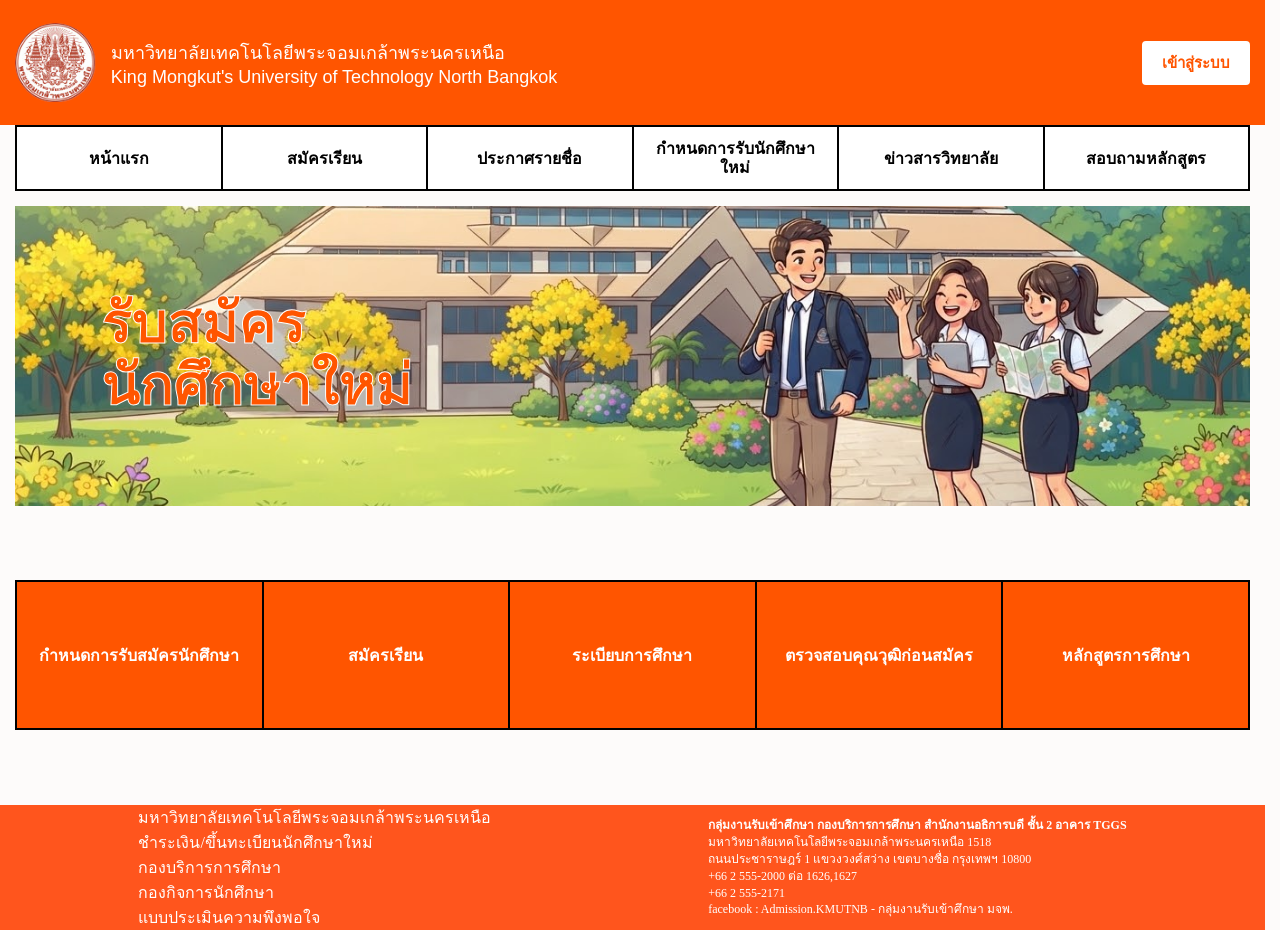
<file: index.html>
<!DOCTYPE html>
<html lang="en">
<head>
    <meta charset="UTF-8">
    <meta name="viewport" content="width=device-width, initial-scale=1.0">
    <title>หน้าแรก</title>
    <link rel="stylesheet" href="css/style.css">


</head>
<body>
    <header>
        <div class="container header-content">
            <div class="header-left">
                <img src="image/logo_kmutnb.jpg" alt="logo" class="header-logo">
                <div class="header-text-container">
                    <p class="header-text">มหาวิทยาลัยเทคโนโลยีพระจอมเกล้าพระนครเหนือ</p>
                    <p class="header-text">King Mongkut's University of Technology North Bangkok</p>
                </div>
            </div>

            <a href="login.html" class="login-btn">เข้าสู่ระบบ</a>
        </div>
    </header>
    
    <!-- Nav อยู่ใน .container เพื่อให้ความกว้างเท่ากับส่วนอื่นๆ -->
    <nav class="container">
        <div class="navbar">
            <a href="index.html" class="nav-item">หน้าแรก</a>
            <a href="recruit.html" class="nav-item">สมัครเรียน</a>
            <a href="list.html" class="nav-item">ประกาศรายชื่อ</a>
            <a href="schedule.html" class="nav-item">กำหนดการรับนักศึกษาใหม่</a>
            <a href="news.html" class="nav-item">ข่าวสารวิทยาลัย</a>
            <a href="inquire.html" class="nav-item">สอบถามหลักสูตร</a>
        </div>
    </nav>


    <aside class="container banner-container">
        <img src="image/794411696_1824987132249057_1376062973989163461_n.png" alt="news">
    
        <div class="banner-text">
            <h2>รับสมัคร</h2>
            <h2>นักศึกษาใหม่</h2>
        </div>
    </aside>

    <article class="container">
        <div class="article">
            <a href="" class="article-item">กำหนดการรับสมัครนักศึกษา</a>
            <a href="" class="article-item">สมัครเรียน</a>
            <a href="" class="article-item">ระเบียบการศึกษา</a>
            <a href="" class="article-item">ตรวจสอบคุณวุฒิก่อนสมัคร</a>
            <a href="" class="article-item">หลักสูตรการศึกษา</a>
        </div>
    </article>

    <footer>
        <div class="footer-left">
            <ul>
                <li><a href="#">มหาวิทยาลัยเทคโนโลยีพระจอมเกล้าพระนครเหนือ</a></li>
                <li><a href="#">ชำระเงิน/ขึ้นทะเบียนนักศึกษาใหม่</a></li>
                <li><a href="#">กองบริการการศึกษา</a></li>
                <li><a href="#">กองกิจการนักศึกษา</a></li>
                <li><a href="#">แบบประเมินความพึงพอใจ</a></li>
            </ul>
        </div>

        
        <div class="footer-right">
            <p><strong>กลุ่มงานรับเข้าศึกษา กองบริการการศึกษา สำนักงานอธิการบดี ชั้น 2 อาคาร TGGS</strong></p>
            <p>มหาวิทยาลัยเทคโนโลยีพระจอมเกล้าพระนครเหนือ 1518</p>
            <p>ถนนประชาราษฎร์ 1 แขวงวงศ์สว่าง เขตบางซื่อ กรุงเทพฯ 10800</p>
            <p>+66 2 555-2000 ต่อ 1626,1627</p>
            <p>+66 2 555-2171</p>
            <p>facebook : Admission.KMUTNB - กลุ่มงานรับเข้าศึกษา มจพ.</p>
        </div>
    </footer>
    
</body>
</html>
</file>
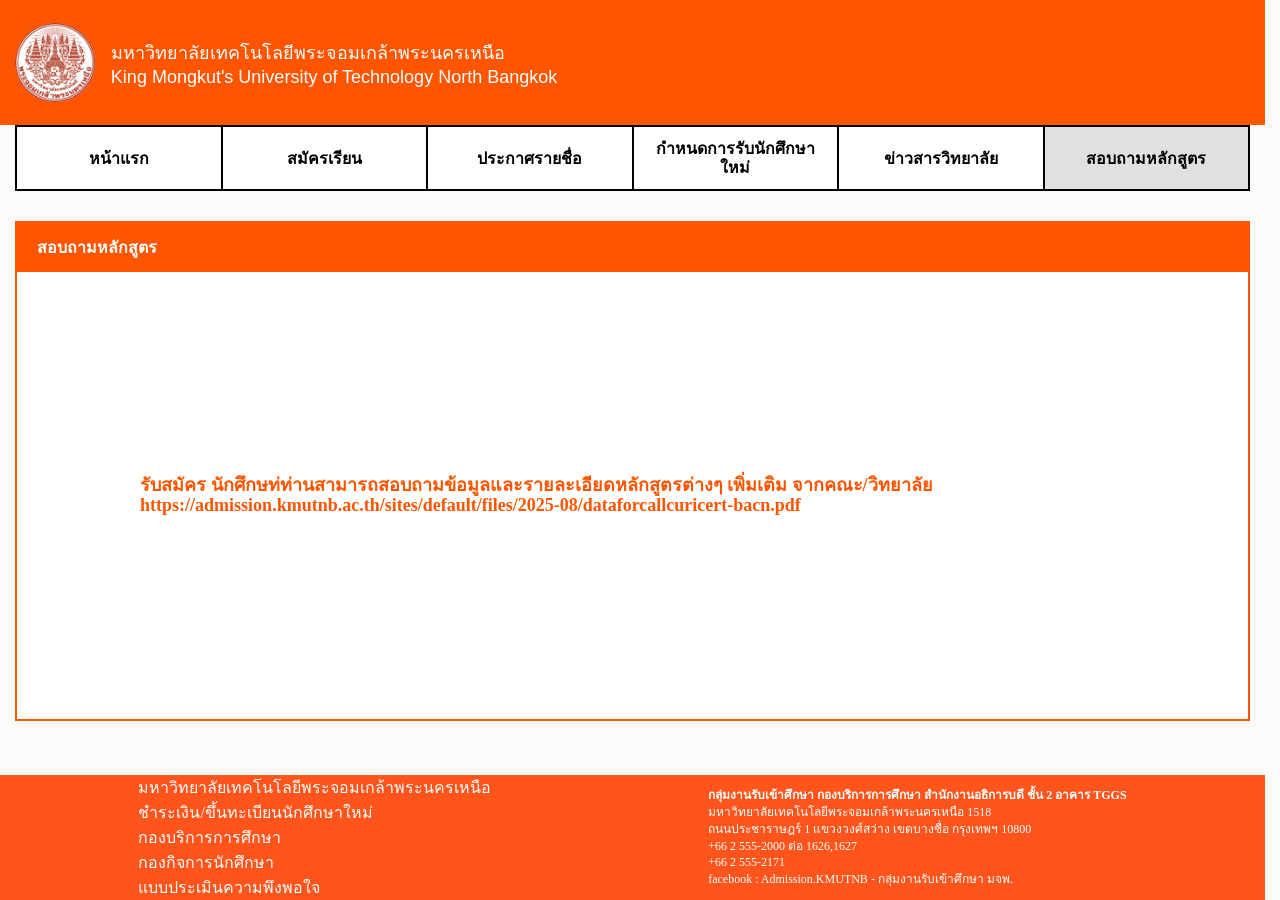
<file: inquire.html>
<!DOCTYPE html>
<html lang="en">
<head>
    <meta charset="UTF-8">
    <meta name="viewport" content="width=device-width, initial-scale=1.0">
    <title>สอบถามหลักสูตร</title>
    <link rel="stylesheet" href="css/inquirestyle.css">
</head>
<body>
    <header>
        <div class="container header-content">
            <div class="header-left">
                <img src="image/logo_kmutnb.jpg" alt="logo" class="header-logo">
                <div class="header-text-container">
                    <p class="header-text">มหาวิทยาลัยเทคโนโลยีพระจอมเกล้าพระนครเหนือ</p>
                    <p class="header-text">King Mongkut's University of Technology North Bangkok</p>
                </div>
            </div>
        </div>
    </header>

    <nav class="container">
        <div class="navbar">
            <a href="index.html" class="nav-item">หน้าแรก</a>
            <a href="recruit.html" class="nav-item">สมัครเรียน</a>
            <a href="list.html" class="nav-item">ประกาศรายชื่อ</a>
            <a href="schedule.html" class="nav-item">กำหนดการรับนักศึกษาใหม่</a>
            <a href="news.html" class="nav-item">ข่าวสารวิทยาลัย</a>
            <a href="inquire.html" class="nav-item active">สอบถามหลักสูตร</a>
        </div>
    </nav>

    <main class="container">
        <div class="content-container">
            <div class="content-title">
                สอบถามหลักสูตร
            </div>
            <div class="content-body">
                <h1>รับสมัคร  นักศึกษท่ท่านสามารถสอบถามข้อมูลและรายละเอียดหลักสูตรต่างๆ เพิ่มเติม  จากคณะ/วิทยาลัย <a href="https://admission.kmutnb.ac.th/sites/default/files/2025-08/dataforcallcuricert-bacn.pdfานสามารถสอบถามข้อมูลและรายละเอียดหลักสูตรต่างๆ เพิ่มเติม จากคณะ/วิทยาลัย https://admission.kmutnb.ac.th/sites/default/files/2025-08/dataforcallcuricert-bacn.pdfาใหม่"> https://admission.kmutnb.ac.th/sites/default/files/2025-08/dataforcallcuricert-bacn.pdf </a></h1>
            </div>
        </div>
    </main>

    <footer>
        <div class="footer-left">
            <ul>
                <li><a href="#">มหาวิทยาลัยเทคโนโลยีพระจอมเกล้าพระนครเหนือ</a></li>
                <li><a href="#">ชำระเงิน/ขึ้นทะเบียนนักศึกษาใหม่</a></li>
                <li><a href="#">กองบริการการศึกษา</a></li>
                <li><a href="#">กองกิจการนักศึกษา</a></li>
                <li><a href="#">แบบประเมินความพึงพอใจ</a></li>
            </ul>
        </div>

        <div class="footer-right">
            <p><strong>กลุ่มงานรับเข้าศึกษา กองบริการการศึกษา สำนักงานอธิการบดี ชั้น 2 อาคาร TGGS</strong></p>
            <p>มหาวิทยาลัยเทคโนโลยีพระจอมเกล้าพระนครเหนือ 1518</p>
            <p>ถนนประชาราษฎร์ 1 แขวงวงศ์สว่าง เขตบางซื่อ กรุงเทพฯ 10800</p>
            <p>+66 2 555-2000 ต่อ 1626,1627</p>
            <p>+66 2 555-2171</p>
            <p>facebook : Admission.KMUTNB - กลุ่มงานรับเข้าศึกษา มจพ.</p>
        </div>
    </footer>
</body>
</html>
</file>
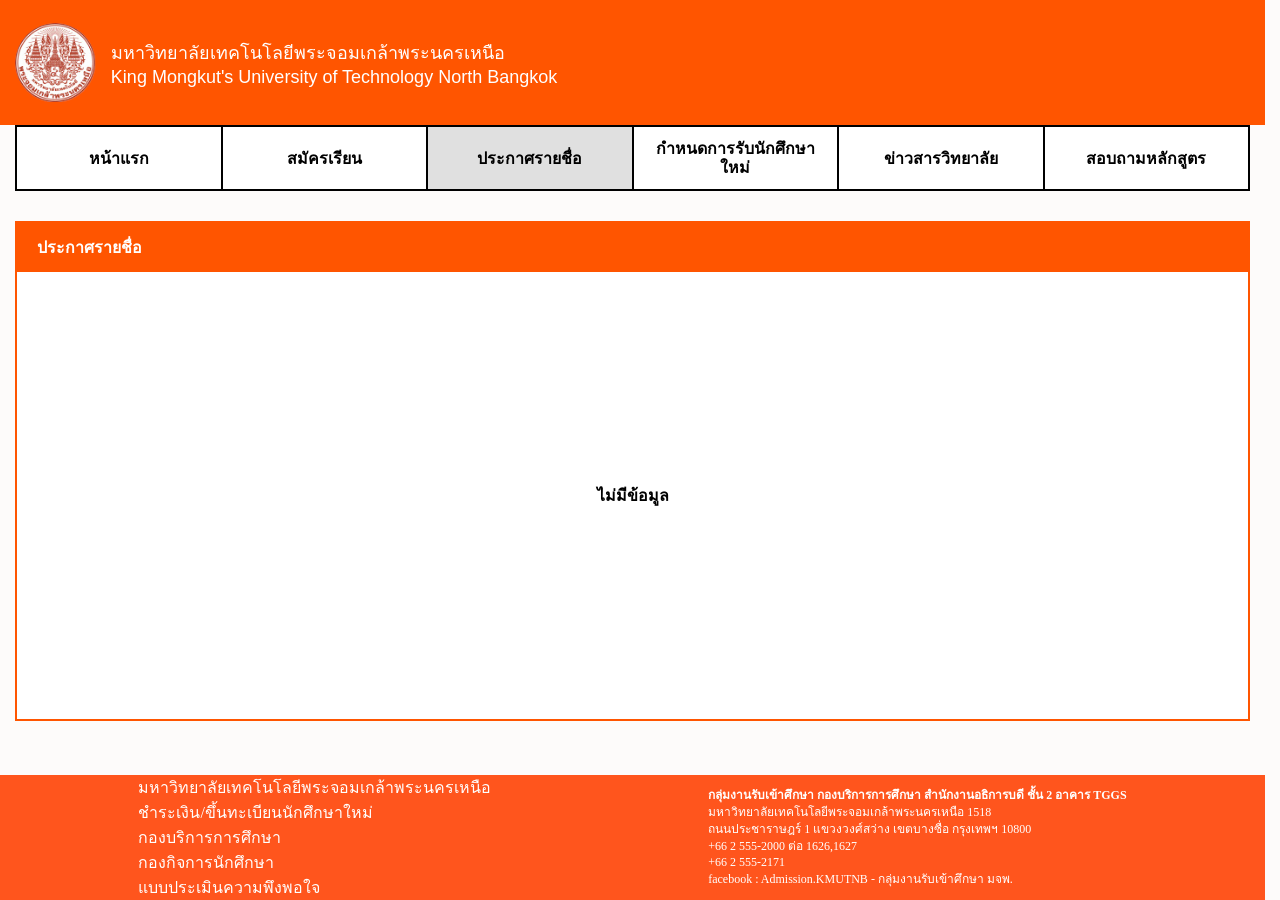
<file: list.html>
<!DOCTYPE html>
<html lang="en">
<head>
    <meta charset="UTF-8">
    <meta name="viewport" content="width=device-width, initial-scale=1.0">
    <title>ประกาศรายชื่อ</title>
    <link rel="stylesheet" href="css/liststyle.css">
</head>
<body>
    <header>
        <div class="container header-content">
            <div class="header-left">
                <img src="image/logo_kmutnb.jpg" alt="logo" class="header-logo">
                <div class="header-text-container">
                    <p class="header-text">มหาวิทยาลัยเทคโนโลยีพระจอมเกล้าพระนครเหนือ</p>
                    <p class="header-text">King Mongkut's University of Technology North Bangkok</p>
                </div>
            </div>
        </div>
    </header>

    <nav class="container">
        <div class="navbar">
            <a href="index.html" class="nav-item">หน้าแรก</a>
            <a href="recruit.html" class="nav-item">สมัครเรียน</a>
            <a href="list.html" class="nav-item active">ประกาศรายชื่อ</a>
            <a href="schedule.html" class="nav-item">กำหนดการรับนักศึกษาใหม่</a>
            <a href="news.html" class="nav-item">ข่าวสารวิทยาลัย</a>
            <a href="inquire.html" class="nav-item">สอบถามหลักสูตร</a>
        </div>
    </nav>

    <main class="container">
        <div class="content-container">
            <div class="content-title">
                ประกาศรายชื่อ
            </div>
            <div class="content-body">
                <p class="no-data">ไม่มีข้อมูล</p>
            </div>
        </div>
    </main>

    <footer>
        <div class="footer-left">
            <ul>
                <li><a href="#">มหาวิทยาลัยเทคโนโลยีพระจอมเกล้าพระนครเหนือ</a></li>
                <li><a href="#">ชำระเงิน/ขึ้นทะเบียนนักศึกษาใหม่</a></li>
                <li><a href="#">กองบริการการศึกษา</a></li>
                <li><a href="#">กองกิจการนักศึกษา</a></li>
                <li><a href="#">แบบประเมินความพึงพอใจ</a></li>
            </ul>
        </div>

        <div class="footer-right">
            <p><strong>กลุ่มงานรับเข้าศึกษา กองบริการการศึกษา สำนักงานอธิการบดี ชั้น 2 อาคาร TGGS</strong></p>
            <p>มหาวิทยาลัยเทคโนโลยีพระจอมเกล้าพระนครเหนือ 1518</p>
            <p>ถนนประชาราษฎร์ 1 แขวงวงศ์สว่าง เขตบางซื่อ กรุงเทพฯ 10800</p>
            <p>+66 2 555-2000 ต่อ 1626,1627</p>
            <p>+66 2 555-2171</p>
            <p>facebook : Admission.KMUTNB - กลุ่มงานรับเข้าศึกษา มจพ.</p>
        </div>
    </footer>
</body>
</html>
</file>
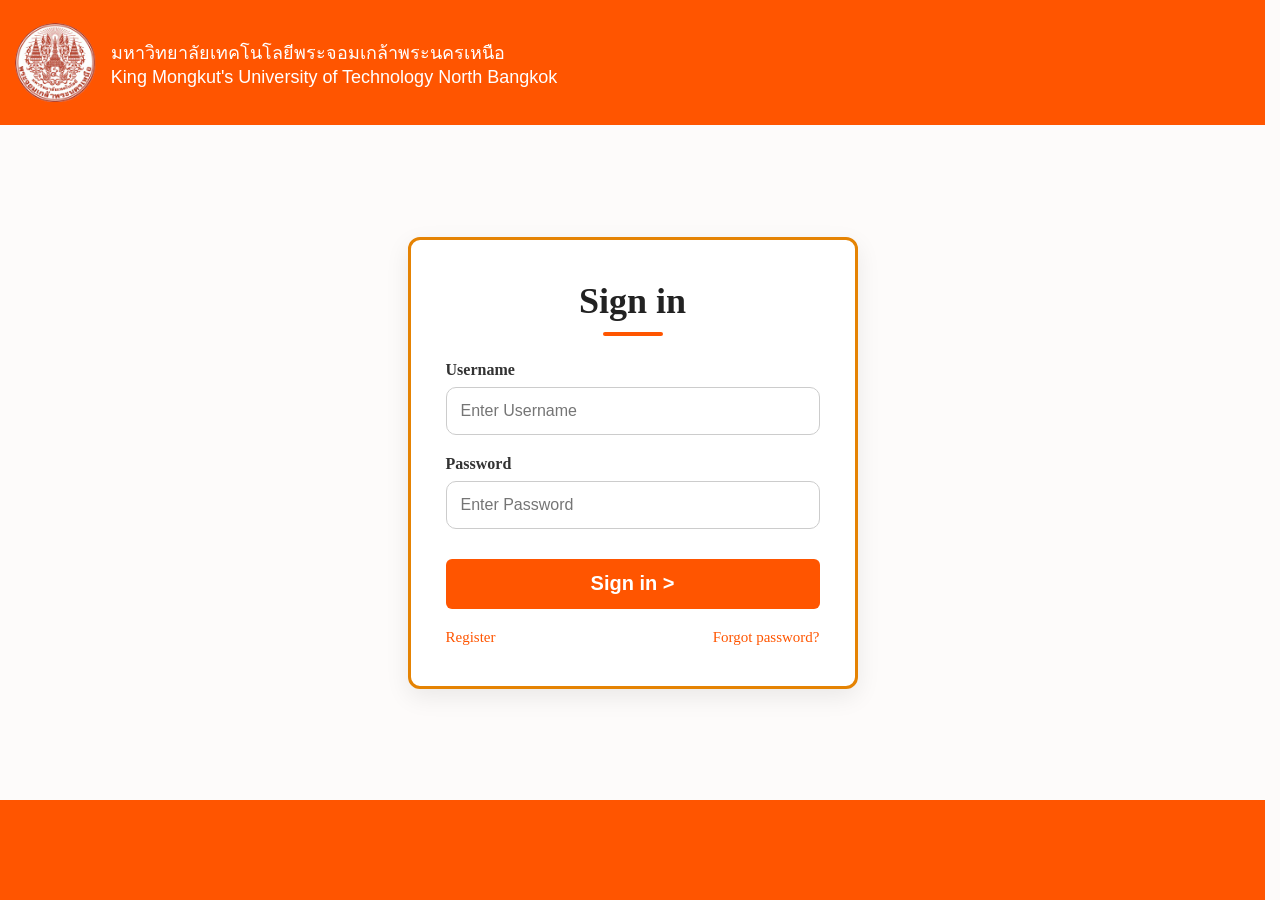
<file: login.html>
<!DOCTYPE html>
<html lang="th">
<head>
    <meta charset="UTF-8">
    <meta name="viewport" content="width=device-width, initial-scale=1.0">
    <title>sign in</title>
    <link rel="stylesheet" href="css/loginstyle.css">
</head>
<body>
    <header>
        <div class="container header-content">
            <div class="header-left">
                <img src="image/logo_kmutnb.jpg" alt="KMUTNB Logo" class="header-logo">
                <div class="header-text-container">
                    <p class="header-text">มหาวิทยาลัยเทคโนโลยีพระจอมเกล้าพระนครเหนือ</p>
                    <p class="header-text">King Mongkut's University of Technology North Bangkok</p>
                </div>
            </div>
        </div>
    </header>

    <main class="main-container">
        <div class="login-box">
            <h1>Sign in</h1>
            
            <form action="index.html" method="GET">
                <div class="input-group">
                    <label for="username">Username</label>
                    <input type="text" id="username" name="username" placeholder="Enter Username" required>
                </div>

                <div class="input-group">
                    <label for="password">Password</label>
                    <input type="password" id="password" name="password" placeholder="Enter Password" required>
                </div>

                <button type="submit" class="btn-signin">Sign in &gt;</button>
                
                <div class="login-links">
                    <a href="">Register</a>
                    <a href="">Forgot password?</a>
                </div>
            </form>
        </div>
    </main>


    <footer>
        <!-- <div class="footer-content">
        </div> -->
    </footer>

</body>
</html>
</file>
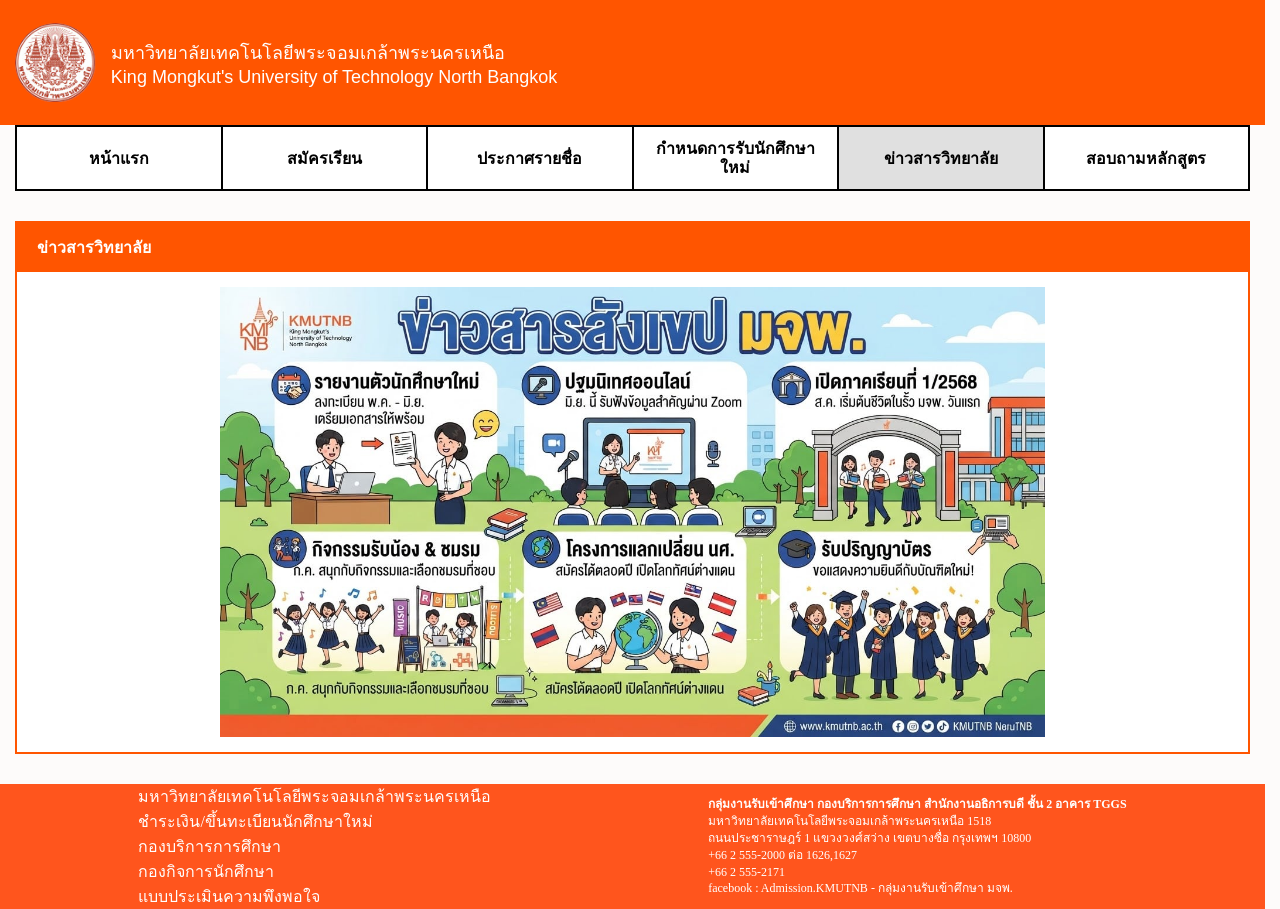
<file: news.html>
<!DOCTYPE html>
<html lang="en">
<head>
    <meta charset="UTF-8">
    <meta name="viewport" content="width=device-width, initial-scale=1.0">
    <title>ข่าวสารวิทยาลัย</title>
    <link rel="stylesheet" href="css/newsstyle.css">
</head>
<body>
    <header>
        <div class="container header-content">
            <div class="header-left">
                <img src="image/logo_kmutnb.jpg" alt="logo" class="header-logo">
                <div class="header-text-container">
                    <p class="header-text">มหาวิทยาลัยเทคโนโลยีพระจอมเกล้าพระนครเหนือ</p>
                    <p class="header-text">King Mongkut's University of Technology North Bangkok</p>
                </div>
            </div>
        </div>
    </header>

    <nav class="container">
        <div class="navbar">
            <a href="index.html" class="nav-item">หน้าแรก</a>
            <a href="recruit.html" class="nav-item">สมัครเรียน</a>
            <a href="list.html" class="nav-item">ประกาศรายชื่อ</a>
            <a href="schedule.html" class="nav-item">กำหนดการรับนักศึกษาใหม่</a>
            <a href="news.html" class="nav-item active">ข่าวสารวิทยาลัย</a>
            <a href="inquire.html" class="nav-item">สอบถามหลักสูตร</a>
        </div>
    </nav>

    <main class="container">
        <div class="content-container">
            <div class="content-title">
                ข่าวสารวิทยาลัย
            </div>
            <div class="content-body">
                <img src="image/d028443d-1dfc-4a4d-9779-fd4f2e30ca82.jpg" alt="ข่าวสารวิทยาลัย" class="news-image">
            </div>
        </div>
    </main>

    <footer>
        <div class="footer-left">
            <ul>
                <li><a href="#">มหาวิทยาลัยเทคโนโลยีพระจอมเกล้าพระนครเหนือ</a></li>
                <li><a href="#">ชำระเงิน/ขึ้นทะเบียนนักศึกษาใหม่</a></li>
                <li><a href="#">กองบริการการศึกษา</a></li>
                <li><a href="#">กองกิจการนักศึกษา</a></li>
                <li><a href="#">แบบประเมินความพึงพอใจ</a></li>
            </ul>
        </div>

        <div class="footer-right">
            <p><strong>กลุ่มงานรับเข้าศึกษา กองบริการการศึกษา สำนักงานอธิการบดี ชั้น 2 อาคาร TGGS</strong></p>
            <p>มหาวิทยาลัยเทคโนโลยีพระจอมเกล้าพระนครเหนือ 1518</p>
            <p>ถนนประชาราษฎร์ 1 แขวงวงศ์สว่าง เขตบางซื่อ กรุงเทพฯ 10800</p>
            <p>+66 2 555-2000 ต่อ 1626,1627</p>
            <p>+66 2 555-2171</p>
            <p>facebook : Admission.KMUTNB - กลุ่มงานรับเข้าศึกษา มจพ.</p>
        </div>
    </footer>
</body>
</html>
</file>
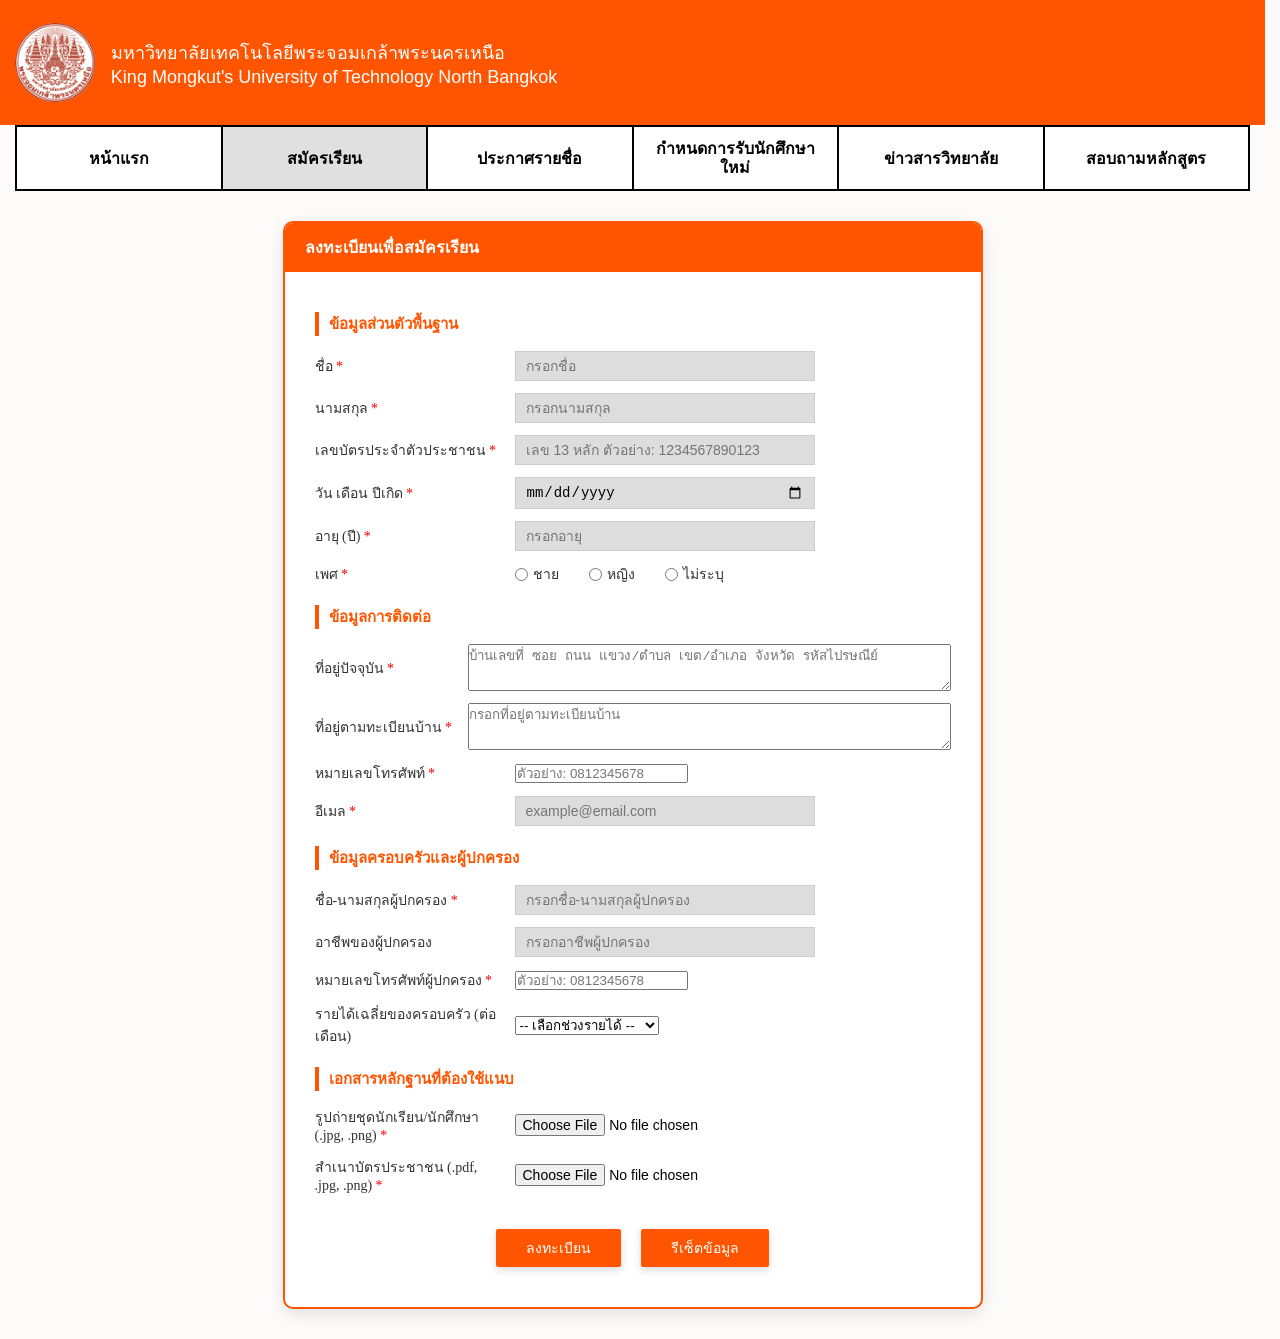
<file: recruit.html>
<!DOCTYPE html>
<html lang="th">
<head>
    <meta charset="UTF-8">
    <meta name="viewport" content="width=device-width, initial-scale=1.0">
    <title>สมัครเรียน</title>
    <link rel="stylesheet" href="css/recruitstyle.css">
</head>
<body>
    <header>
        <div class="container header-content">
            <div class="header-left">
                <img src="image/logo_kmutnb.jpg" alt="ตราสัญลักษณ์ มหาวิทยาลัยเทคโนโลยีพระจอมเกล้าพระนครเหนือ" class="header-logo">
                <div class="header-text-container">
                    <p class="header-text">มหาวิทยาลัยเทคโนโลยีพระจอมเกล้าพระนครเหนือ</p>
                    <p class="header-text">King Mongkut's University of Technology North Bangkok</p>
                </div>
            </div>
        </div>
    </header>

    <nav class="container" aria-label="เมนูหลัก">
        <div class="navbar">
            <a href="index.html" class="nav-item">หน้าแรก</a>
            <a href="recruit.html" class="nav-item active" aria-current="page">สมัครเรียน</a>
            <a href="list.html" class="nav-item">ประกาศรายชื่อ</a>
            <a href="schedule.html" class="nav-item">กำหนดการรับนักศึกษาใหม่</a>
            <a href="news.html" class="nav-item">ข่าวสารวิทยาลัย</a>
            <a href="inquire.html" class="nav-item">สอบถามหลักสูตร</a>
        </div>
    </nav>

    <main class="form-container">
        <h1 class="form-title">ลงทะเบียนเพื่อสมัครเรียน</h1>

        <form action="#" method="POST" enctype="multipart/form-data">

            <!-- ข้อมูลส่วนตัว -->
            <div class="form-section">
                <h3>ข้อมูลส่วนตัวพื้นฐาน</h3>

                <div class="form-group">
                    <label for="firstname">ชื่อ <span class="required">*</span></label>
                    <input type="text" id="firstname" name="firstname" placeholder="กรอกชื่อ" required>
                </div>

                <div class="form-group">
                    <label for="lastname">นามสกุล <span class="required">*</span></label>
                    <input type="text" id="lastname" name="lastname" placeholder="กรอกนามสกุล" required>
                </div>

                <div class="form-group">
                    <label for="national-id">เลขบัตรประจำตัวประชาชน <span class="required">*</span></label>
                    <input type="text" id="national-id" name="national_id" pattern="[0-9]{13}" maxlength="13" placeholder="เลข 13 หลัก ตัวอย่าง: 1234567890123" required>
                </div>

                <div class="form-group">
                    <label for="dob">วัน เดือน ปีเกิด <span class="required">*</span></label>
                    <input type="date" id="dob" name="dob" required>
                </div>

                <div class="form-group">
                    <label for="age">อายุ (ปี) <span class="required">*</span></label>
                    <input type="number" id="age" name="age" min="1" max="100" placeholder="กรอกอายุ" required>
                </div>

                <div class="form-group">
                    <label>เพศ <span class="required">*</span></label>
                    <div class="radio-group">
                        <label><input type="radio" name="gender" value="male" required> ชาย</label>
                        <label><input type="radio" name="gender" value="female"> หญิง</label>
                        <label><input type="radio" name="gender" value="other"> ไม่ระบุ</label>
                    </div>
                </div>
            </div>

            <!-- ข้อมูลการติดต่อ -->
            <div class="form-section">
                <h3>ข้อมูลการติดต่อ</h3>

                <div class="form-group">
                    <label for="current-address">ที่อยู่ปัจจุบัน <span class="required">*</span></label>
                    <textarea id="current-address" name="current_address" rows="3" placeholder="บ้านเลขที่ ซอย ถนน แขวง/ตำบล เขต/อำเภอ จังหวัด รหัสไปรษณีย์" required></textarea>
                </div>

                <div class="form-group">
                    <label for="registered-address">ที่อยู่ตามทะเบียนบ้าน <span class="required">*</span></label>
                    <textarea id="registered-address" name="registered_address" rows="3" placeholder="กรอกที่อยู่ตามทะเบียนบ้าน" required></textarea>
                </div>

                <div class="form-group">
                    <label for="phone">หมายเลขโทรศัพท์ <span class="required">*</span></label>
                    <input type="tel" id="phone" name="phone" pattern="[0-9]{9,10}" maxlength="10" placeholder="ตัวอย่าง: 0812345678" required>
                </div>

                <div class="form-group">
                    <label for="email">อีเมล <span class="required">*</span></label>
                    <input type="email" id="email" name="email" placeholder="example@email.com" required>
                </div>
            </div>

            <!-- ข้อมูลครอบครัว -->
            <div class="form-section">
                <h3>ข้อมูลครอบครัวและผู้ปกครอง</h3>

                <div class="form-group">
                    <label for="guardian-name">ชื่อ-นามสกุลผู้ปกครอง <span class="required">*</span></label>
                    <input type="text" id="guardian-name" name="guardian_name" placeholder="กรอกชื่อ-นามสกุลผู้ปกครอง" required>
                </div>

                <div class="form-group">
                    <label for="guardian-job">อาชีพของผู้ปกครอง</label>
                    <input type="text" id="guardian-job" name="guardian_job" placeholder="กรอกอาชีพผู้ปกครอง">
                </div>

                <div class="form-group">
                    <label for="guardian-phone">หมายเลขโทรศัพท์ผู้ปกครอง <span class="required">*</span></label>
                    <input type="tel" id="guardian-phone" name="guardian_phone" pattern="[0-9]{9,10}" maxlength="10" placeholder="ตัวอย่าง: 0812345678" required>
                </div>

                <div class="form-group">
                    <label for="family-income">รายได้เฉลี่ยของครอบครัว (ต่อเดือน)</label>
                    <select id="family-income" name="family_income">
                        <option value="" disabled selected>-- เลือกช่วงรายได้ --</option>
                        <option value="below-15000">ต่ำกว่า 15,000 บาท</option>
                        <option value="15000-30000">15,000 - 30,000 บาท</option>
                        <option value="30001-50000">30,001 - 50,000 บาท</option>
                        <option value="above-50000">มากกว่า 50,000 บาท</option>
                    </select>
                </div>
            </div>

            <!-- แนบเอกสาร -->
            <div class="form-section">
                <h3>เอกสารหลักฐานที่ต้องใช้แนบ</h3>

                <div class="form-group">
                    <label for="student-photo">รูปถ่ายชุดนักเรียน/นักศึกษา (.jpg, .png) <span class="required">*</span></label>
                    <input type="file" id="student-photo" name="student_photo" accept="image/jpeg, image/png" required>
                </div>

                <div class="form-group">
                    <label for="id-card-copy">สำเนาบัตรประชาชน (.pdf, .jpg, .png) <span class="required">*</span></label>
                    <input type="file" id="id-card-copy" name="id_card_copy" accept=".pdf, image/jpeg, image/png" required>
                </div>
            </div>

            <div class="button-group">
                <button type="submit" class="btn btn-primary">ลงทะเบียน</button>
                <button type="reset" class="btn btn-secondary">รีเซ็ตข้อมูล</button>
            </div>

        </form>
    </main>
</body>
</html>
</file>
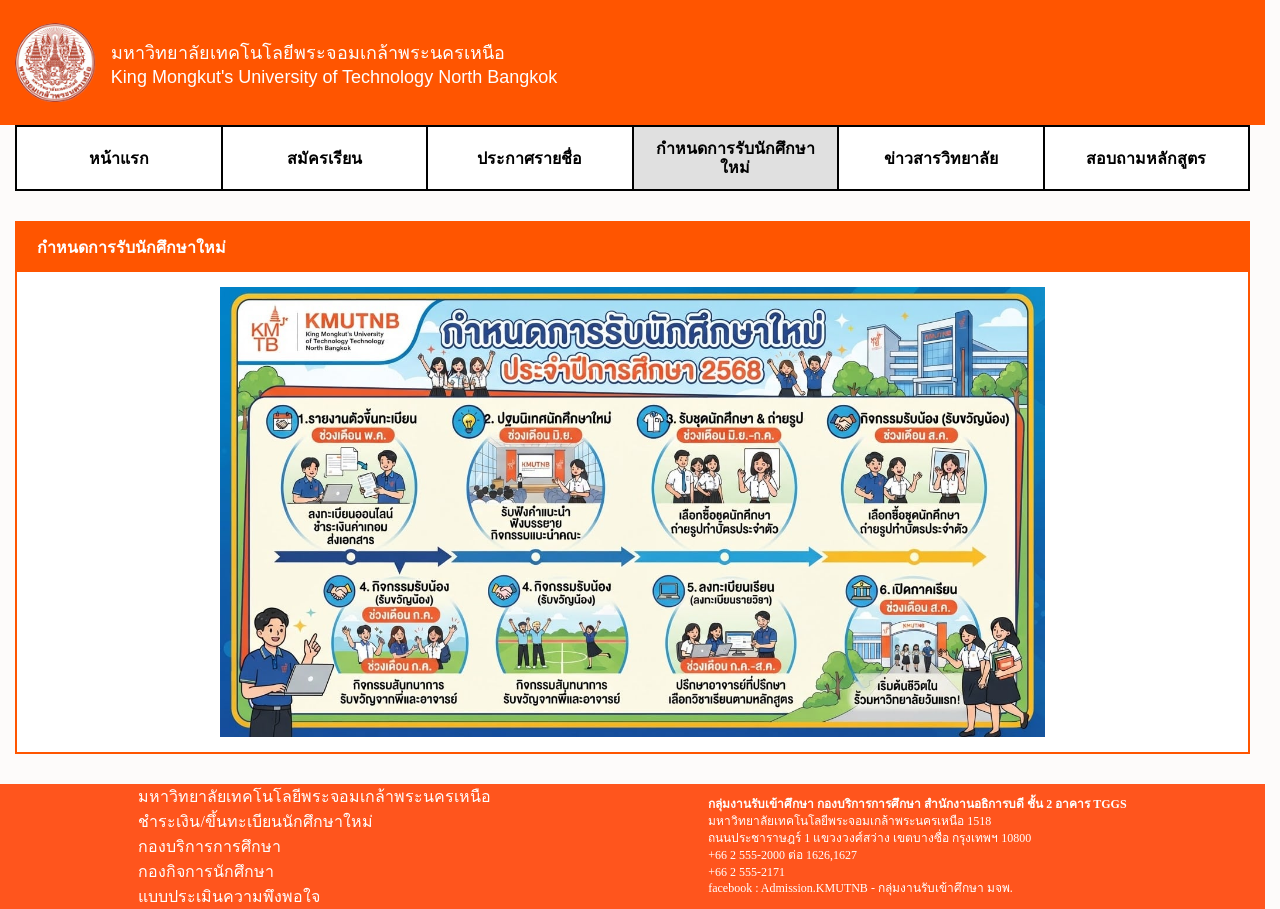
<file: schedule.html>
<!DOCTYPE html>
<html lang="en">
<head>
    <meta charset="UTF-8">
    <meta name="viewport" content="width=device-width, initial-scale=1.0">
    <title>กำหนดการรับนักศึกษาใหม่</title>
    <link rel="stylesheet" href="css/schedulestyle.css">
</head>
<body>
    <header>
        <div class="container header-content">
            <div class="header-left">
                <img src="image/logo_kmutnb.jpg" alt="logo" class="header-logo">
                <div class="header-text-container">
                    <p class="header-text">มหาวิทยาลัยเทคโนโลยีพระจอมเกล้าพระนครเหนือ</p>
                    <p class="header-text">King Mongkut's University of Technology North Bangkok</p>
                </div>
            </div>
        </div>
    </header>

    <nav class="container">
        <div class="navbar">
            <a href="index.html" class="nav-item">หน้าแรก</a>
            <a href="recruit.html" class="nav-item">สมัครเรียน</a>
            <a href="list.html" class="nav-item">ประกาศรายชื่อ</a>
            <a href="schedule.html" class="nav-item active">กำหนดการรับนักศึกษาใหม่</a>
            <a href="news.html" class="nav-item">ข่าวสารวิทยาลัย</a>
            <a href="inquire.html" class="nav-item">สอบถามหลักสูตร</a>
        </div>
    </nav>

    <main class="container">
        <div class="content-container">
            <div class="content-title">
                กำหนดการรับนักศึกษาใหม่
            </div>
            <div class="content-body">
                <img src="image/d75db34b-5481-43bd-9826-7b41183596d5.jpg" alt="กำหนดการรับนักศึกษาใหม่" class="schedule-image">
            </div>
        </div>
    </main>

    <footer>
        <div class="footer-left">
            <ul>
                <li><a href="#">มหาวิทยาลัยเทคโนโลยีพระจอมเกล้าพระนครเหนือ</a></li>
                <li><a href="#">ชำระเงิน/ขึ้นทะเบียนนักศึกษาใหม่</a></li>
                <li><a href="#">กองบริการการศึกษา</a></li>
                <li><a href="#">กองกิจการนักศึกษา</a></li>
                <li><a href="#">แบบประเมินความพึงพอใจ</a></li>
            </ul>
        </div>

        <div class="footer-right">
            <p><strong>กลุ่มงานรับเข้าศึกษา กองบริการการศึกษา สำนักงานอธิการบดี ชั้น 2 อาคาร TGGS</strong></p>
            <p>มหาวิทยาลัยเทคโนโลยีพระจอมเกล้าพระนครเหนือ 1518</p>
            <p>ถนนประชาราษฎร์ 1 แขวงวงศ์สว่าง เขตบางซื่อ กรุงเทพฯ 10800</p>
            <p>+66 2 555-2000 ต่อ 1626,1627</p>
            <p>+66 2 555-2171</p>
            <p>facebook : Admission.KMUTNB - กลุ่มงานรับเข้าศึกษา มจพ.</p>
        </div>
    </footer>
</body>
</html>
</file>
<file: css/style.css>
html {
    scrollbar-gutter: stable;
}
.header-logo {
    border-radius: 50%;
}
html, body {
    background-color: #fdfbfa !important;
    min-height: 100%;
}


* {
    box-sizing: border-box;
    margin: 0;
    padding: 0;
}

.container {
    max-width: 1400px;
    width: 100%;
    margin: 0 auto;
    padding: 0 15px;
}
.banner-container {
    position: relative;
    margin-top: 15px;
    margin-bottom: 15px;
}

.banner-container img {
    width: 100%;
    height: auto;
    display: block;
}

.banner-text {
    position: absolute;
    top: 50%;
    left: 8%;
    transform: translateY(-50%);
}

.banner-text h2 {
    font-size: 3.5rem;
    font-weight: 900;
    color: #ff5500;
    line-height: 1.1; 
    
    -webkit-text-stroke: 1px white;
}



/* header */
header {
    background-color: #ff5500;
    width: 100%;
    height: 125px;
}

.header-content {
    display: flex;
    align-items: center;
    justify-content: space-between;
    height: 100%;
    padding: 0 15px;
}

.header-left {
    display: flex;
    align-items: center;
    gap: 15px;
}

.header-logo {
    height: 80px;
    width: auto;
    object-fit: contain;
    flex-shrink: 0;
}

.header-text-container {
    display: flex;
    flex-direction: column;
}

.header-text {
    margin: 0;
    color: white;
    font-size: large;
    font-family: sans-serif;
}


.login-btn {
    background-color: white;
    color: #ff5500;
    padding: 8px 18px;
    font-weight: bold;
    font-size: 15px;
    text-decoration: none;
    border-radius: 4px;
    border: 2px solid white;
    transition: all 0.3s ease;
    white-space: nowrap;
}

.login-btn:hover {
    background-color: transparent;
    color: white;
}


/* nav */
nav.container {
    padding-top: 0;
    padding-bottom: 0;
}

.navbar {
    display: flex;
    border-top: 2px solid black;
    border-bottom: 2px solid black;
    border-left: 2px solid black;
    background-color: white; 
}

.nav-item {
    flex: 1;
    text-align: center;
    padding: 12px 8px;
    color: black;
    font-weight: bold;
    text-decoration: none;
    border-right: 2px solid black;
    
    display: flex;
    align-items: center;
    justify-content: center;
    line-height: 1.2;
}

.nav-item:hover {
    background-color: #f0f0f0;
}

.nav-item.active {
    background-color: #e0e0e0;
}



/* aside */
aside.container {
    margin-top: 15px;
    margin-bottom: 14px;
}

aside img {
    width: 100%;
    height: auto;
    max-height: 300px;
    object-fit: cover;
    display: block;
}



/* article */
article.container {
    padding-top: 60px;
    padding-bottom: 60px;
}

.article {
    display: flex;
    border-top: 2px solid black;
    border-bottom: 2px solid black;
    border-left: 2px solid black;
    background-color: #ff5500;
    margin-bottom: 15px;
    height: 150px;
}

.article-item {
    flex: 1;
    text-align: center;
    padding: 12px 8px;
    color: white;
    font-weight: bold;
    text-decoration: none;
    border-right: 2px solid black;
    
    display: flex;
    align-items: center;
    justify-content: center;
}


.article-item:hover {
    background-color: orange;
}



/* footer */
footer {
    width: 100%;
    height: 125px;
    background-color: #FF551D;
    color: white;
    display: flex;
    align-items: center;
    justify-content: space-around;
    padding: 0 30px;
}

footer a {
    color: white;
    text-decoration: none;
}

footer ul {
    list-style: none;
}

.footer-right p {
    font-size: 12px;
    line-height: 1.4;
}



/* Login Box */
.login-box {
    width: 480px;
    height: 435px;
    margin: 0 auto;
    border: 3px solid #168cf0;
    padding: 8px 37px;
    display: flex;
    flex-direction: column;
}


/* Title */
.login-box h1 {
    text-align: center;
    font-size: 44px;
    margin-bottom: 15px;
}


/* Label */
.login-box label {
    color: #ff5a1f;
    font-size: 23px;
    margin-bottom: 12px;
}


/* Input */
.login-box input {
    width: 100%;
    height: 56px;
    border: 1px solid #555;
    margin-bottom: 15px;
    font-size: 20px;
}


/* Button */
.login-box button {
    width: 190px;
    height: 50px;
    margin: 21px auto 18px;
    background-color: #ff5a1f;
    color: white;
    border: 1px solid black;
    font-size: 34px;
}


/* Register */
.login-box a {
    text-align: center;
} 













.nav-item:hover {
    background-color: #ff5500;
    color: white;
}
</file>
<file: css/inquirestyle.css>
html {
    scrollbar-gutter: stable;
}
.header-logo {
    border-radius: 50%;
}
html, body {
    background-color: #fdfbfa !important;
    min-height: 100vh;
    display: flex;
    flex-direction: column;
}

* {
    box-sizing: border-box;
    margin: 0;
    padding: 0;
}

.container {
    max-width: 1400px;
    width: 100%;
    margin: 0 auto;
    padding: 0 15px;
}


/* header */
header {
    background-color: #ff5500;
    width: 100%;
    height: 125px;
}

.header-content {
    display: flex;
    align-items: center;
    justify-content: space-between;
    height: 100%;
    padding: 0 15px;
}

.header-left {
    display: flex;
    align-items: center;
    gap: 15px;
}

.header-logo {
    height: 80px;
    width: auto;
    object-fit: contain;
    flex-shrink: 0;
}

.header-text-container {
    display: flex;
    flex-direction: column;
}

.header-text {
    margin: 0;
    color: white;
    font-size: large;
    font-family: sans-serif;
}

/* nav */
nav.container {
    padding-top: 0;
    padding-bottom: 0;
}

.navbar {
    display: flex;
    border: 2px solid black;
    background-color: white; 
}

.nav-item {
    flex: 1;
    text-align: center;
    padding: 12px 8px;
    color: black;
    font-weight: bold;
    text-decoration: none;
    border-right: 2px solid black;
    display: flex;
    align-items: center;
    justify-content: center;
    line-height: 1.2;
}

.nav-item:last-child {
    border-right: none;
}

.nav-item:hover {
    background-color: #f0f0f0;
}

.nav-item.active {
    background-color: #e0e0e0;
}

/* Content Area */
main.container {
    flex: 1;
    margin-top: 30px;
    margin-bottom: 30px;
}

.content-container {
    width: 100%;
    background-color: #ffffff;
    border: 2px solid #ff5500;
    min-height: 500px;
    display: flex;
    flex-direction: column;
}

.content-title {
    background-color: #ff5500;
    color: #ffffff;
    font-weight: bold;
    padding: 12px 20px;
    font-size: 16px;
}

.content-body {
    flex: 1;
    display: flex;
    align-items: center;
    justify-content: center;
}

.inquire-image {
    max-width: 100%;
    height: auto;
    display: block;
}

/* footer */
footer {
    height: 125px;
    background-color: #FF551D;
    color: white;
    display: flex;
    align-items: center;
    justify-content: space-around;
    padding: 0 30px;
}

footer a {
    color: white;
    text-decoration: none;
}

footer ul {
    list-style: none;
}

.footer-right p {
    font-size: 12px;
    line-height: 1.4;
}

.nav-item:hover {
    background-color: #ff5500;
    color: white;
}

.content-body h1 {
    width: 80%;
    font-size: 18px;
    color: #ff5500;
    line-height: 1.1;
}

.content-body a {
    color: #ff5500;
    font-weight: bold;
    text-decoration: none;
    overflow-wrap: anywhere;
}

.content-body a:hover {
    text-decoration: underline;
}
</file>
<file: css/liststyle.css>
html {
    scrollbar-gutter: stable;
}
.header-logo {
    border-radius: 50%;
}
html, body {
    background-color: #fdfbfa !important;
    min-height: 100vh;
    display: flex;
    flex-direction: column;
}

* {
    box-sizing: border-box;
    margin: 0;
    padding: 0;
}

.container {
    max-width: 1400px;
    width: 100%;
    margin: 0 auto;
    padding: 0 15px;
}

/* header */
header {
    background-color: #ff5500;
    width: 100%;
    height: 125px;
}

.header-content {
    display: flex;
    align-items: center;
    justify-content: space-between;
    height: 100%;
    padding: 0 15px;
}

.header-left {
    display: flex;
    align-items: center;
    gap: 15px;
}

.header-logo {
    height: 80px;
    width: auto;
    object-fit: contain;
    flex-shrink: 0;
}

.header-text-container {
    display: flex;
    flex-direction: column;
}

.header-text {
    margin: 0;
    color: white;
    font-size: large;
    font-family: sans-serif;
}

/* nav */
nav.container {
    padding-top: 0;
    padding-bottom: 0;
}

.navbar {
    display: flex;
    border: 2px solid black;
    background-color: white; 
}

.nav-item {
    flex: 1;
    text-align: center;
    padding: 12px 8px;
    color: black;
    font-weight: bold;
    text-decoration: none;
    border-right: 2px solid black;
    display: flex;
    align-items: center;
    justify-content: center;
    line-height: 1.2;
}

.nav-item:last-child {
    border-right: none;
}

.nav-item:hover {
    background-color: #f0f0f0;
}

.nav-item.active {
    background-color: #e0e0e0;
}

/* Content Area */
main.container {
    flex: 1;
    margin-top: 30px;
    margin-bottom: 30px;
}

.content-container {
    width: 100%;
    background-color: #ffffff;
    border: 2px solid #ff5500;
    min-height: 500px;
    display: flex;
    flex-direction: column;
}

.content-title {
    background-color: #ff5500;
    color: #ffffff;
    font-weight: bold;
    padding: 12px 20px;
    font-size: 16px;
}

.content-body {
    flex: 1;
    display: flex;
    align-items: center;
    justify-content: center;
}

.no-data {
    font-size: 16px;
    font-weight: bold;
    color: #000000;
}

/* footer */
footer {
    height: 125px;
    background-color: #FF551D;
    color: white;
    display: flex;
    align-items: center;
    justify-content: space-around;
    padding: 0 30px;
}

footer a {
    color: white;
    text-decoration: none;
}

footer ul {
    list-style: none;
}

.footer-right p {
    font-size: 12px;
    line-height: 1.4;
}

.nav-item:hover {
    background-color: #ff5500;
    color: white;
}
</file>
<file: css/loginstyle.css>
html {
    scrollbar-gutter: stable;
}

html, body {
    background-color: #fdfbfa !important;
    min-height: 100vh;
    display: flex;
    flex-direction: column;
}

* {
    box-sizing: border-box;
    margin: 0;
    padding: 0;
}

.container {
    max-width: 1400px;
    width: 100%;
    margin: 0 auto;
    padding: 0 15px;
}

/* header */
header {
    background-color: #ff5500;
    width: 100%;
    height: 125px;
}

.header-content {
    display: flex;
    align-items: center;
    justify-content: space-between;
    height: 100%;
    padding: 0 15px;
}

.header-left {
    display: flex;
    align-items: center;
    gap: 15px;
}

.header-logo {
    height: 80px;
    width: auto;
    object-fit: contain;
    flex-shrink: 0;
}

.header-text-container {
    display: flex;
    flex-direction: column;
}

.header-text {
    margin: 0;
    color: white;
    font-size: large;
    font-family: sans-serif;
}

/* Main Layout */
.main-container {
    flex: 1;
    display: flex;
    align-items: center;
    justify-content: center;
    padding: 40px 20px;
}

/* Login Box */
.login-box {
    width: 100%;
    max-width: 450px;
    background-color: #ffffff;
    border: 3px solid #e58303;
    border-radius: 12px;
    padding: 40px 35px;
    box-shadow: 0 8px 24px rgba(0, 0, 0, 0.08);
}

.login-box h1 {
    text-align: center;
    font-size: 36px;
    color: #222;
    margin-bottom: 25px;
    font-weight: bold;
}

/* Form Styles */
.input-group {
    margin-bottom: 20px;
    display: flex;
    flex-direction: column;
}

.login-box label {
    color: #333333;
    font-size: 16px;
    font-weight: 600;
    margin-bottom: 8px;
}

.login-box input {
    width: 100%;
    height: 48px;
    border: 1px solid #ccc;
    border-radius: 6px;
    padding: 0 14px;
    font-size: 16px;
    transition: border-color 0.2s, box-shadow 0.2s;
    outline: none;
}

.login-box input:focus {
    border-color: #ff5500;
    box-shadow: 0 0 0 3px rgba(255, 85, 0, 0.15);
}

/* Button */
.btn-signin {
    width: 100%;
    height: 50px;
    background-color: #ff5500;
    color: white;
    border: none;
    border-radius: 6px;
    font-size: 20px;
    font-weight: bold;
    cursor: pointer;
    margin-top: 10px;
    margin-bottom: 20px;
    transition: background-color 0.2s, transform 0.1s;
}

.btn-signin:hover {
    background-color: #e04b00;
}

.btn-signin:active {
    transform: scale(0.99);
}

/* Links */
.login-links {
    display: flex;
    justify-content: space-between;
    align-items: center;
    font-size: 15px;
}

.login-links a {
    color: #ff5500;
    text-decoration: none;
    font-weight: 500;
    transition: color 0.2s;
}

.login-links a:hover {
    text-decoration: underline;
    color: #d03e00;
}

/* Footer */
footer {
    width: 100%;
    height: 100px;
    background-color: #ff5500;
    color: white;
    text-align: center;
    padding: 20px;
    margin-top: auto;
}

/* .footer-content h2 {
    font-size: 20px;
    margin-bottom: 5px;
    letter-spacing: 1px;
}

.footer-content p {
    font-size: 13px;
    line-height: 1.6;
    opacity: 0.9;
} */


.login-box h1::after {
    content: "";
    display: block;
    width: 60px;
    height: 4px;
    background-color: #ff5500;
    margin: 10px auto;
    border-radius: 10px;
}

.login-box input {
    border-radius: 10px;
}

.login-box input:focus {
    background-color: #fff9f5;
}

.btn-signin:hover {
    transform: translateY(-2px);
}

.header-logo {
    border-radius: 50%;
}
</file>
<file: css/newsstyle.css>
html {
    scrollbar-gutter: stable;
}
.header-logo {
    border-radius: 50%;
}
html, body {
    background-color: #fdfbfa !important;
    min-height: 100vh;
    display: flex;
    flex-direction: column;
}

* {
    box-sizing: border-box;
    margin: 0;
    padding: 0;
}

.container {
    max-width: 1400px;
    width: 100%;
    margin: 0 auto;
    padding: 0 15px;
}

/* header */
header {
    background-color: #ff5500;
    width: 100%;
    height: 125px;
}

.header-content {
    display: flex;
    align-items: center;
    justify-content: space-between;
    height: 100%;
    padding: 0 15px;
}

.header-left {
    display: flex;
    align-items: center;
    gap: 15px;
}

.header-logo {
    height: 80px;
    width: auto;
    object-fit: contain;
    flex-shrink: 0;
}

.header-text-container {
    display: flex;
    flex-direction: column;
}

.header-text {
    margin: 0;
    color: white;
    font-size: large;
    font-family: sans-serif;
}

/* nav */
nav.container {
    padding-top: 0;
    padding-bottom: 0;
}

.navbar {
    display: flex;
    border: 2px solid black;
    background-color: white; 
}

.nav-item {
    flex: 1;
    text-align: center;
    padding: 12px 8px;
    color: black;
    font-weight: bold;
    text-decoration: none;
    border-right: 2px solid black;
    display: flex;
    align-items: center;
    justify-content: center;
    line-height: 1.2;
}

.nav-item:last-child {
    border-right: none;
}

.nav-item:hover {
    background-color: #f0f0f0;
}

.nav-item.active {
    background-color: #e0e0e0;
}

/* Content Area */
main.container {
    flex: 1;
    margin-top: 30px;
    margin-bottom: 30px;
}

.content-container {
    width: 100%;
    background-color: #ffffff;
    border: 2px solid #ff5500;
    display: flex;
    flex-direction: column;
}

.content-title {
    background-color: #ff5500;
    color: #ffffff;
    font-weight: bold;
    padding: 12px 20px;
    font-size: 16px;
}

.content-body {
    padding: 15px;
    display: flex;
    justify-content: center;
    align-items: center;
}

.news-image {
    max-height: 450px;
    max-width: 100%;
    height: auto;
    display: block;
}

/* footer */
footer {
    height: 125px;
    background-color: #FF551D;
    color: white;
    display: flex;
    align-items: center;
    justify-content: space-around;
    padding: 0 30px;
}

footer a {
    color: white;
    text-decoration: none;
}

footer ul {
    list-style: none;
}

.footer-right p {
    font-size: 12px;
    line-height: 1.4;
}





.nav-item:hover {
    background-color: #ff5500;
    color: white;
}
</file>
<file: css/recruitstyle.css>
html {
    scrollbar-gutter: stable;
}
.header-logo {
    border-radius: 50%;
}
html, body {
    background-color: #fdfbfa !important;
    min-height: 100%;
}


* {
    box-sizing: border-box;
    margin: 0;
    padding: 0;
}
.container {
    max-width: 1400px;
    width: 100%;
    margin: 0 auto;
    padding: 0 15px;
}



/* header */
header {
    background-color: #ff5500;
    width: 100%;
    height: 125px;
}

.header-content {
    display: flex;
    align-items: center;
    justify-content: space-between;
    height: 100%;
    padding: 0 15px;
}

.header-left {
    display: flex;
    align-items: center;
    gap: 15px;
}

.header-logo {
    height: 80px;
    width: auto;
    object-fit: contain;
    flex-shrink: 0;
}

.header-text-container {
    display: flex;
    flex-direction: column;
}

.header-text {
    margin: 0;
    color: white;
    font-size: large;
    font-family: sans-serif;
}

/* nav */
nav.container {
    padding-top: 0;
    padding-bottom: 0;
}

.navbar {
    display: flex;
    border: 2px solid black; 
    background-color: white; 
}


.nav-item:last-child {
    border-right: none;
}

.nav-item {
    flex: 1;
    text-align: center;
    padding: 12px 8px;
    color: black;
    font-weight: bold;
    text-decoration: none;
    border-right: 2px solid black;
    
    display: flex;
    align-items: center;
    justify-content: center;
    line-height: 1.2;
}

.nav-item:hover {
    background-color: #f0f0f0;
}

.nav-item.active {
    background-color: #e0e0e0;
}

/* Form Container */
.form-container {
    max-width: 700px;
    margin: 30px auto;
    background-color: #ffffff;
    border: 2px solid #ff5500;
}

/* Form Title Header Bar */
.form-title {
    background-color: #ff5500;
    color: #ffffff;
    font-weight: bold;
    padding: 12px 20px;
    font-size: 16px;
}

/* Form Content Area */
form {
    padding: 20px 30px 40px 30px;
}

h3 {
    font-size: 15px;
    color: #000000;
    margin-top: 20px;
    margin-bottom: 15px;
}

/* Form Row Alignment */
.form-group {
    display: flex;
    align-items: center;
    margin-bottom: 12px;
}

.form-group label {
    width: 200px;
    font-size: 14px;
    color: #333333;
    padding-right: 10px;
}

.form-group input[type="text"],
.form-group input[type="date"],
.form-group input[type="number"],
.form-group input[type="email"],
.form-group input[type="file"] {
    width: 300px;
    padding: 6px 10px;
    background-color: #dddddd;
    border: 1px solid #cccccc;
    border-radius: 0;
    outline: none;
    font-size: 14px;
}

.form-group input[type="file"] {
    background-color: transparent;
    border: none;
    padding: 0;
}

/* Radio Group Alignment */
.radio-group {
    display: flex;
    gap: 20px;
    align-items: center;
}

.radio-group label {
    width: auto;
    display: flex;
    align-items: center;
    gap: 5px;
    font-size: 14px;
    cursor: pointer;
}

/* Form Action Buttons */
.button-group {
    display: flex;
    justify-content: center;
    gap: 20px;
    margin-top: 35px;
}

.button-group button {
    background-color: #ff5500;
    color: #ffffff;
    border: none;
    padding: 8px 30px;
    font-size: 14px;
    cursor: pointer;
    border-radius: 2px;
}

.button-group button:hover {
    background-color: #e04b00;
}

.nav-item:hover {
    background-color: #ff5500;
    color: white;
}












/* กล่องฟอร์ม */
.form-container {
    box-shadow: 0 5px 15px rgba(0,0,0,0.1);
    border-radius: 10px;
    overflow: hidden;
}

/* ช่องกรอกข้อมูล */
.form-group input {
    transition: 0.3s;
}

.form-group input:focus {
    background-color: #fff;
    border-color: #ff5500;
    box-shadow: 0 0 5px rgba(255,85,0,0.4);
}

/* หัวข้อแต่ละส่วน */
h3 {
    color: #ff5500;
    border-left: 4px solid #ff5500;
    padding-left: 10px;
}

/* ปุ่ม */
.button-group button {
    transition: 0.3s;
    box-shadow: 0 3px 8px rgba(0,0,0,0.15);
}

.button-group button:hover {
    transform: translateY(-2px);
}

/* เมนู */
.nav-item {
    transition: 0.3s;
}

.nav-item:hover {
    background-color: #ff5500;
    color: white;
}

fieldset.form-section {
    border: 1px solid #ddd;
    border-radius: 8px;
    padding: 20px;
    margin-bottom: 24px;
}

legend {
    font-weight: bold;
    font-size: 1.1rem;
    padding: 0 10px;
    color: #333;
}

.required {
    color: red;
}

textarea {
    width: 100%;
    resize: vertical;
}
</file>
<file: css/schedulestyle.css>
html {
    scrollbar-gutter: stable;
}
.header-logo {
    border-radius: 50%;
}
html, body {
    background-color: #fdfbfa !important;
    min-height: 100vh;
    display: flex;
    flex-direction: column;
}

* {
    box-sizing: border-box;
    margin: 0;
    padding: 0;
}

.container {
    max-width: 1400px;
    width: 100%;
    margin: 0 auto;
    padding: 0 15px;
}

/* header */
header {
    background-color: #ff5500;
    width: 100%;
    height: 125px;
}

.header-content {
    display: flex;
    align-items: center;
    justify-content: space-between;
    height: 100%;
    padding: 0 15px;
}

.header-left {
    display: flex;
    align-items: center;
    gap: 15px;
}

.header-logo {
    height: 80px;
    width: auto;
    object-fit: contain;
    flex-shrink: 0;
}

.header-text-container {
    display: flex;
    flex-direction: column;
}

.header-text {
    margin: 0;
    color: white;
    font-size: large;
    font-family: sans-serif;
}

/* nav */
nav.container {
    padding-top: 0;
    padding-bottom: 0;
}

.navbar {
    display: flex;
    border: 2px solid black;
    background-color: white; 
}

.nav-item {
    flex: 1;
    text-align: center;
    padding: 12px 8px;
    color: black;
    font-weight: bold;
    text-decoration: none;
    border-right: 2px solid black;
    display: flex;
    align-items: center;
    justify-content: center;
    line-height: 1.2;
}

.nav-item:last-child {
    border-right: none;
}

.nav-item:hover {
    background-color: #f0f0f0;
}

.nav-item.active {
    background-color: #e0e0e0;
}

/* Content Area */
main.container {
    flex: 1;
    margin-top: 30px;
    margin-bottom: 30px;
}

.content-container {
    width: 100%;
    background-color: #ffffff;
    border: 2px solid #ff5500;
    display: flex;
    flex-direction: column;
}

.content-title {
    background-color: #ff5500;
    color: #ffffff;
    font-weight: bold;
    padding: 12px 20px;
    font-size: 16px;
}

.content-body {
    padding: 15px;
    display: flex;
    justify-content: center;
    align-items: center;
}

.schedule-image {
    max-height: 450px;
    max-width: 100%;
    height: auto;
    display: block;
}

/* footer */
footer {
    height: 125px;
    background-color: #FF551D;
    color: white;
    display: flex;
    align-items: center;
    justify-content: space-around;
    padding: 0 30px;
}

footer a {
    color: white;
    text-decoration: none;
}

footer ul {
    list-style: none;
}

.footer-right p {
    font-size: 12px;
    line-height: 1.4;
}



.nav-item:hover {
    background-color: #ff5500;
    color: white;
}
</file>
